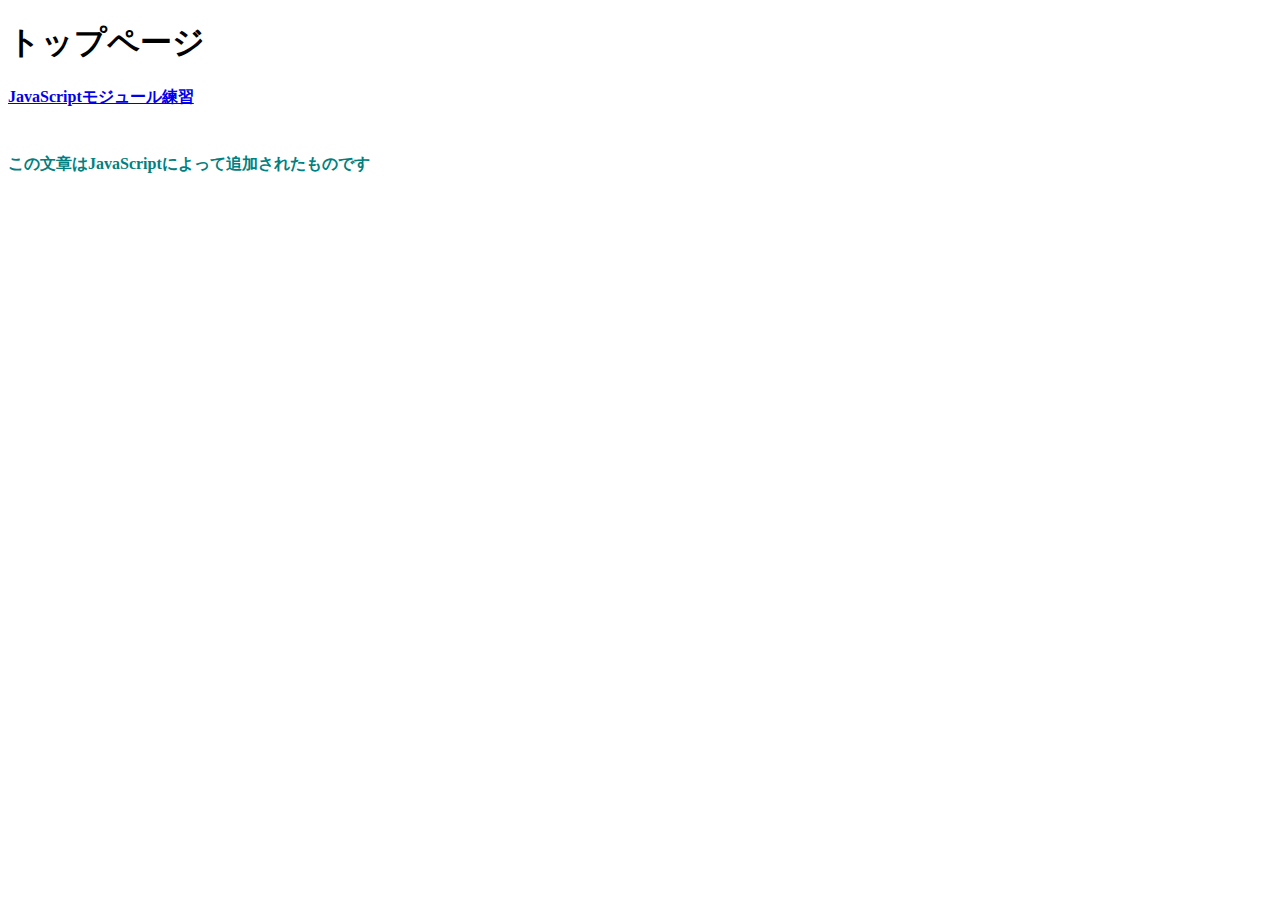
<file: html/index.html>
<!DOCTYPE html>
<html lang="ja">
<head>
  <title>簡易httpサーバー構築</title>
  <meta charset="utf-8"/>
  <link href="/css/style.css" rel="stylesheet" type="text/css">
</head>
<body>
  <h1>トップページ</h1>
  <div id="app" class="app">
    <div>
      <a href="/html/module-practice.html">JavaScriptモジュール練習</a>
    </div>
  </div>

  <script type="text/javascript" src="/js/script.js"></script>
</body>
</html>
</file>
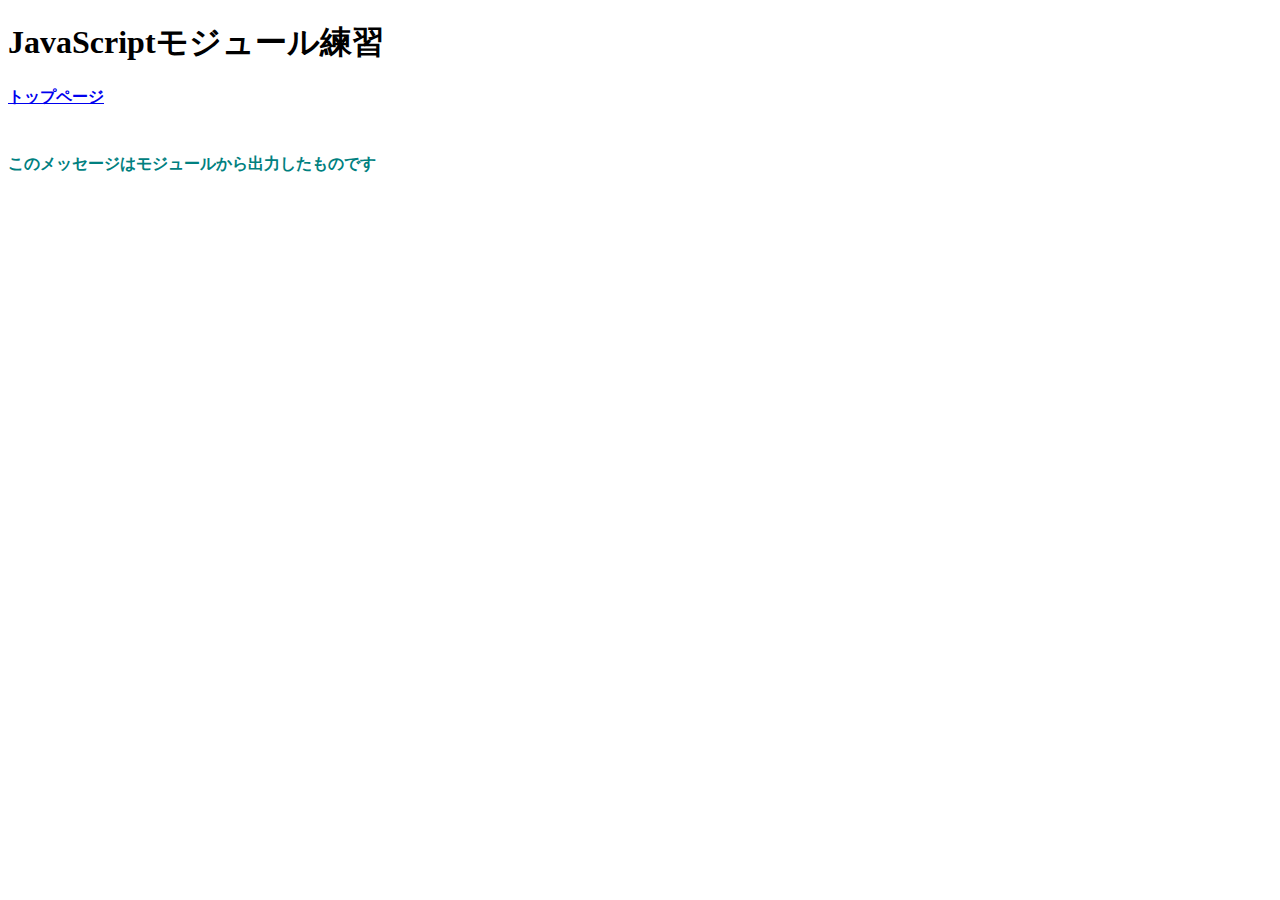
<file: html/module-practice.html>
<!DOCTYPE html>
<html lang="ja">
<head>
  <title>JavaScriptモジュール練習 - 簡易httpサーバー構築</title>
  <meta charset="utf-8"/>
  <link href="/css/style.css" rel="stylesheet" type="text/css">
</head>
<body>
  <h1>JavaScriptモジュール練習</h1>
  <div id="app" class="app">
    <div>
      <a href="/">トップページ</a>
    </div>
  </div>

  <script type="module" src="/js/module-practice.js"></script>
</body>
</html>
</file>
<file: css/style.css>
.app {
  color: teal;
  font-weight: bold;
  display: flex;
  flex-direction: column;
  align-items: start;
  gap: 30px;
}
</file>
